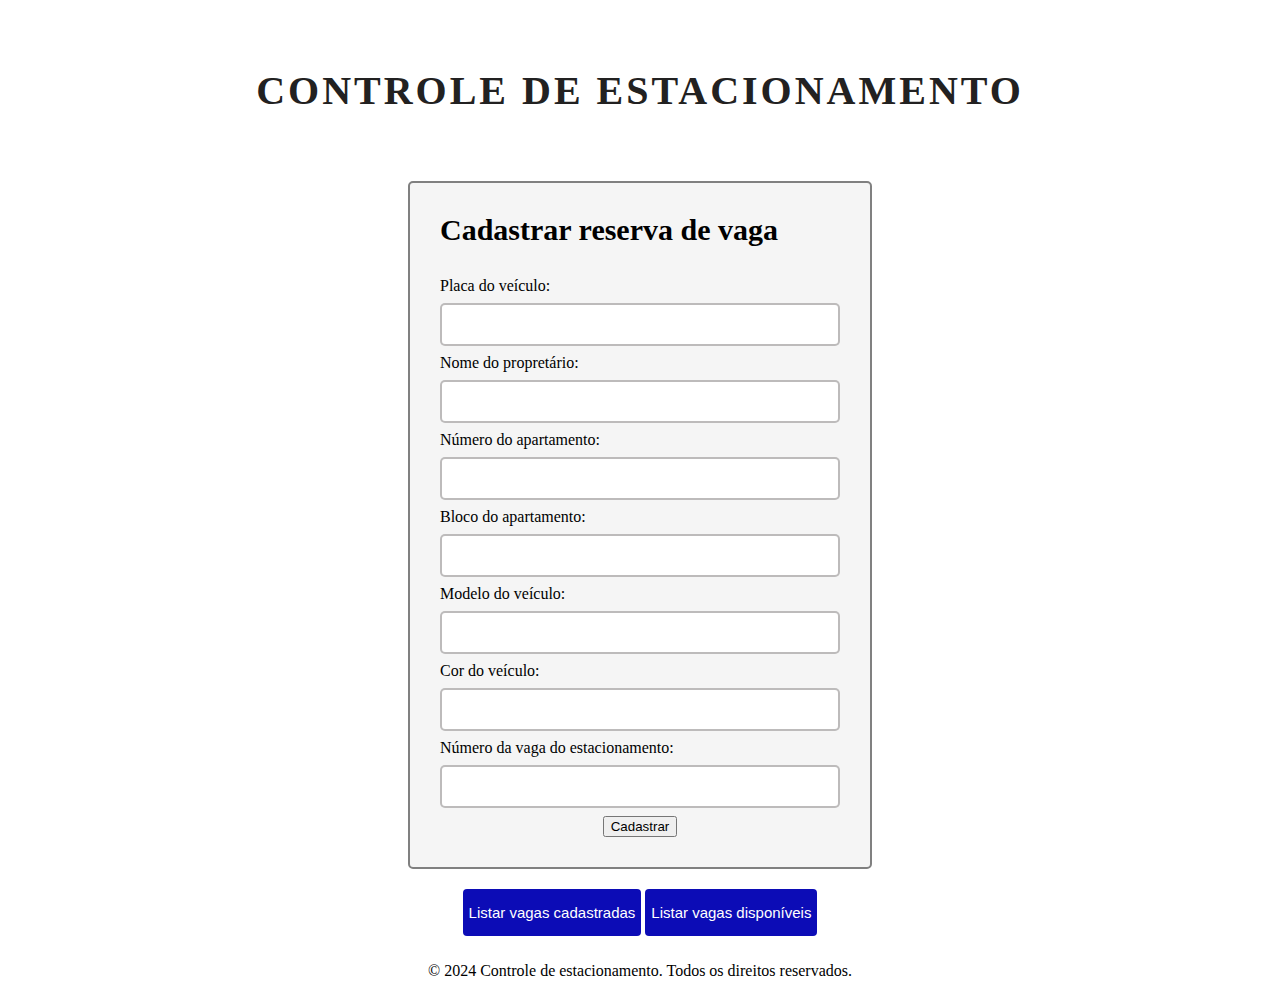
<file: index.html>
<!DOCTYPE html>
<html lang="en">
<head>
    <meta charset="UTF-8">
    <meta name="viewport" content="width=device-width, initial-scale=1.0">
    <title>Controle de estacionamento</title>
    <link rel="stylesheet" href="style.css">
</head>
<body>
    <header>
        <h1> CONTROLE DE ESTACIONAMENTO</h1>
    </header>
   
    <div class="container">
        <form id="cadastro">
            <h3> Cadastrar reserva de vaga</h3>

            <label for="placa">Placa do veículo:</label>
            <input type="text" id="placa" name="placa" required>

            <label for="name">Nome do propretário:</label>
            <input type="text" id="name" name="name" required>

            <label for="numeroApto">Número do apartamento:</label>
            <input type="text" id="numeroApto" name="numeroApto" required>

            <label for="blocoApto">Bloco do apartamento:</label>
            <input type="text" id="blocoApto" name="blocoApto" required>

            <label for="modeloVeiculo">Modelo do veículo:</label>
            <input type="text" id="modeloVeiculo" name="modeloVeiculo" required>

            <label for="cor">Cor do veículo:</label>
            <input type="text" id="cor" name="cor" required>
            
            <label for="numeroVaga">Número da vaga do estacionamento:</label>
            <input type="text" id="numeroVaga" name="numeroVaga" required>
        
            <div class="button-cadastrar">
                <button type="submit" onclick="cadastrar()">Cadastrar</button>
            </div>
        </form>

        <div class="button-listar">
            <button type="button" onclick= "location.href='listarvagascadastradas.html'"> Listar vagas cadastradas </button> 
            <button type="button" onclick= "location.href='listarvagasdisponiveis.html'"> Listar vagas disponíveis</button>
        </div>
    </div>
    <script src="script.js"></script>   
</body>
<footer>
    <p>&copy; 2024 Controle de estacionamento. Todos os direitos reservados.</p>
</footer>
</html>
</file>
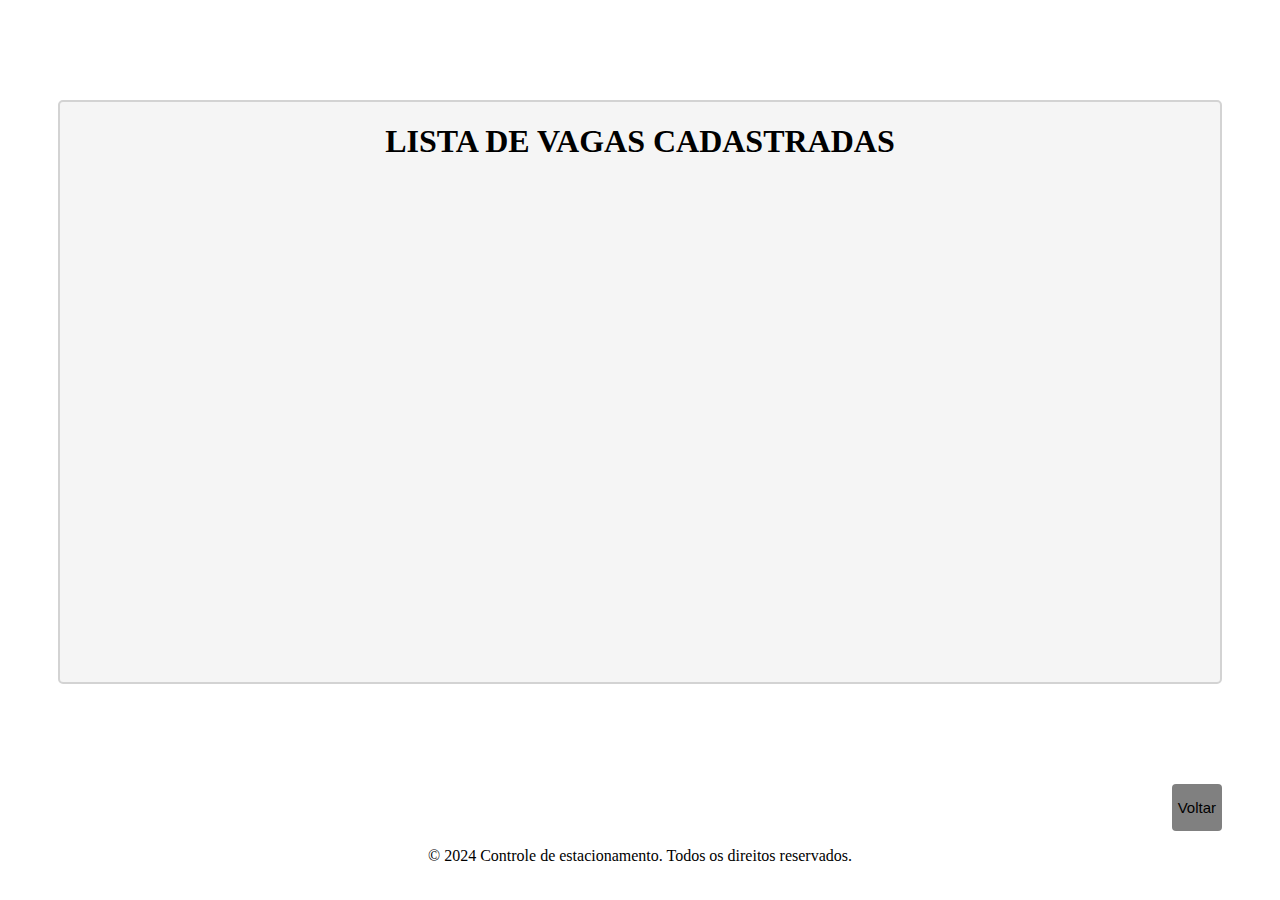
<file: listarvagascadastradas.html>
<!DOCTYPE html>
<html lang="en">
<head>
    <meta charset="UTF-8">
    <meta name="viewport" content="width=device-width, initial-scale=1.0">
    <title>Listar Vagas Cadastradas</title>
    <link rel="stylesheet" href="styles.css">
</head>
<body>
    <div class="container">
        <h1> LISTA DE VAGAS CADASTRADAS</h1>
        <div id="vagas-cadastradas">    
        </div>
    </div>

    <div class="button-voltar">
        <button type="button" onclick= "location.href='index.html'"> Voltar </button> 
    </div>
    
</body>
<footer>
    <p>&copy; 2024 Controle de estacionamento. Todos os direitos reservados.</p>
</footer>
</html>
</file>
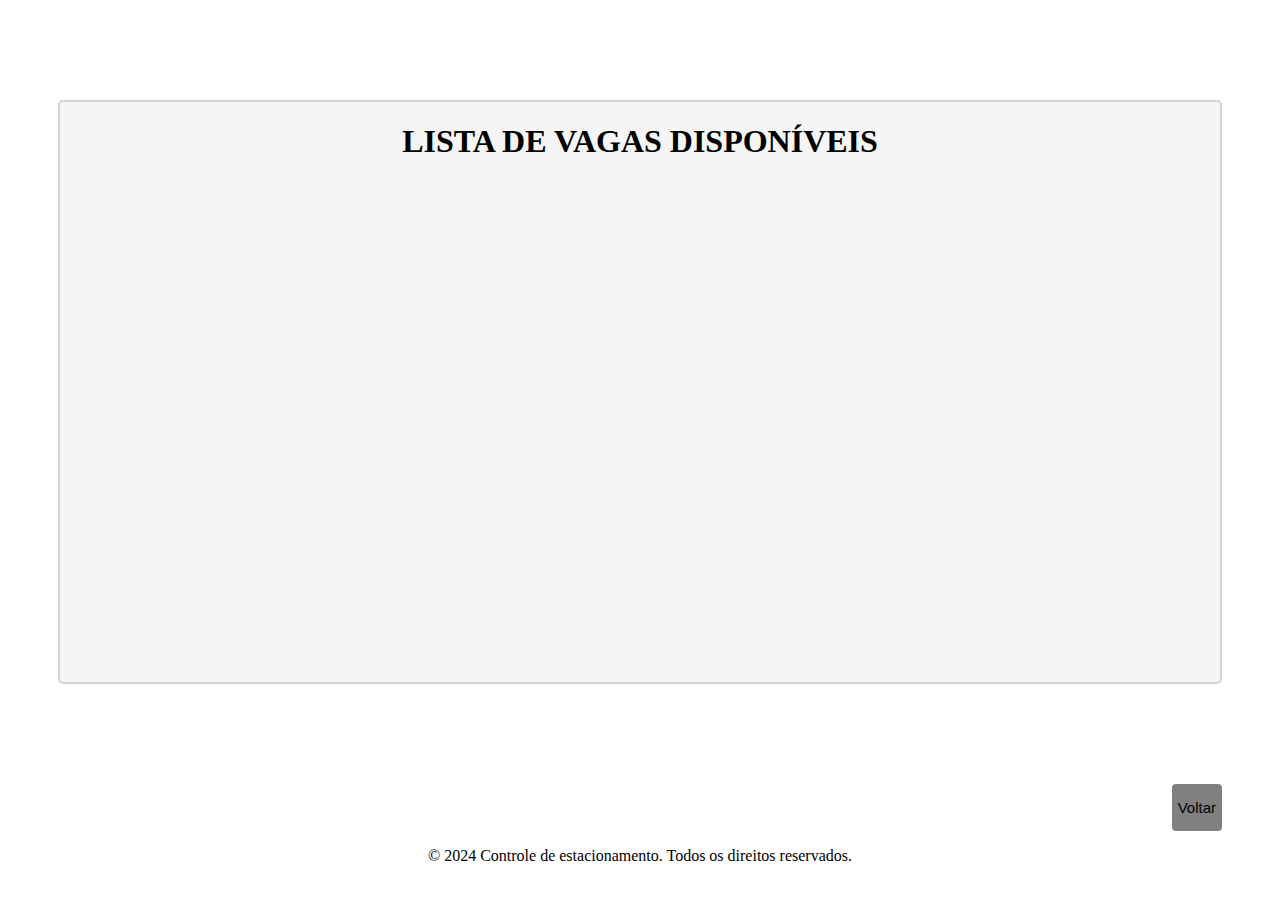
<file: listarvagasdisponiveis.html>
<!DOCTYPE html>
<html lang="en">
<head>
    <meta charset="UTF-8">
    <meta name="viewport" content="width=device-width, initial-scale=1.0">
    <title>Listar Vagas Cadastradas</title>
    <link rel="stylesheet" href="styles1.css">
</head>
<body>
    <div class="container">
        <h1> LISTA DE VAGAS DISPONÍVEIS</h1>
        <div id="vagas-disponiveis">    
        </div>
    </div>

    <div class="button-voltar">
        <button type="button" onclick= "location.href='index.html'"> Voltar </button> 
    </div>
</body>
<footer>
    <p>&copy; 2024 Controle de estacionamento. Todos os direitos reservados.</p>
</footer>
</html>
</file>
<file: style.css>
body {
    text-align: center;
    background-color: white
}

h1 {
    color:rgb(34, 33, 33);
    font-size: 40px;
    letter-spacing: 3px;
    padding: 40px;
    text-align: center;
}

#cadastro {
    background-color: whitesmoke;
    padding-top: 0;
    padding-left: 30px;
    padding-right: 30px;
    padding-bottom: 30px;
    border-radius: 5px;
    border: 2px solid gray;
    width: 400px; 
    max-width: 500px;
    margin:0 auto;
    text-align: left;   
}

#cadastro h3 {
    color:black;
    width: 500px;
    font-size: 30px;
    border-radius: 4px;
    box-sizing: border-box;
    display:inline-block;  
}


input[type=text], select {
    width: 100%;
    padding: 12px;
    margin: 8px 0;
    display:inline-block;
    border: 2px solid #7e7b7b83;
    border-radius: 5px;
    box-sizing:border-box;
}

.button-cadastrar {
    display:flex;
    width: 100%;
    justify-content: center;
}

.button-cadastrar submit {
        width: auto;
        color:white;
        padding: 20px;
        border-radius: 4px;
        cursor: pointer;
        text-align: center;
}

.button-listar button {
    display: inline-block;
    width: auto;
    justify-content: space-between;
}

.button-listar button {
    color:white; 
    background-color: rgb(12, 12, 182);
    margin-top: 20px;
    margin-bottom: 10px;
    border: none;
    border-radius: 4px;
    cursor: pointer;
    text-align: center;
    font-size: 15px;
    padding-top: 15px;
    padding-bottom: 15px;
}

footer {
    text-align: center;
}
</file>
<file: styles.css>
.container {
    background-color: whitesmoke;
    padding-top: 0;
    padding-left: 50px;
    padding-right: 50px;
    padding-bottom: 500px;
    border-radius: 5px;
    border: 2px solid lightgrey;
    width: auto; 
    margin-top: 100px;
    margin-bottom: 100px;
    margin-left: 50px;
    margin-right: 50px;
    text-align: center;
}

.button-voltar {
    display:flex;
    width: 100%;
    justify-content: right;
    }

.button-voltar button {
    color:black; 
    background-color: gray;
    border: none;
    border-radius: 4px;
    cursor: pointer;
    text-align: center;
    font-size: 15px;
    padding-top: 15px;
    padding-bottom: 15px;
    margin-right: 50px;
    
}

footer {
    text-align: center;
}
</file>
<file: styles1.css>
.container {
    background-color: whitesmoke;
    padding-top: 0;
    padding-left: 50px;
    padding-right: 50px;
    padding-bottom: 500px;
    border-radius: 5px;
    border: 2px solid lightgrey;
    width: auto; 
    margin-top: 100px;
    margin-bottom: 100px;
    margin-left: 50px;
    margin-right: 50px;
    text-align: center;
}
.button-voltar {
    display:flex;
    width: 100%;
    justify-content: right;
    }

.button-voltar button {
    color:black; 
    background-color: gray;
    border: none;
    border-radius: 4px;
    cursor: pointer;
    text-align: center;
    font-size: 15px;
    padding-top: 15px;
    padding-bottom: 15px;
    margin-right: 50px;  
}

footer {
    text-align: center;
}
</file>
